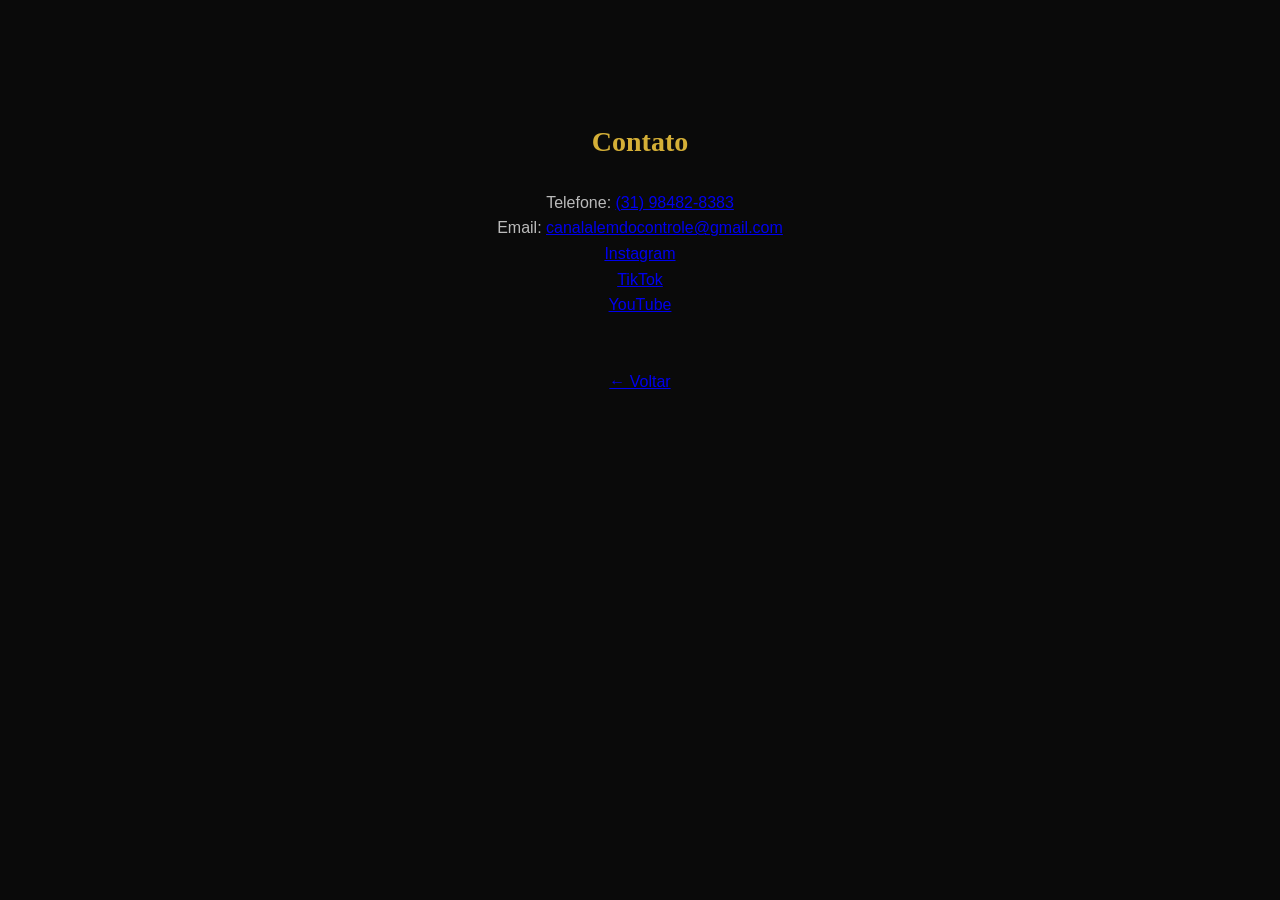
<file: contato.html>
<!DOCTYPE html>
<html lang="pt-BR">
<head>
    <meta charset="UTF-8">
    <meta name="viewport" content="width=device-width, initial-scale=1.0">
    <title>Contato - Além do Controle</title>
    <link rel="stylesheet" href="css/style.css">
</head>

<body>

<section class="section">
    <div class="container">
        <h2>Contato</h2>

        <p>Telefone: 
            <a href="tel:+5531984828383">(31) 98482-8383</a>
        </p>

        <p>Email: 
            <a href="mailto:canalalemdocontrole@gmail.com">
                canalalemdocontrole@gmail.com
            </a>
        </p>

        <p>
            <a href="https://www.instagram.com/icarodriews/" target="_blank">
                Instagram
            </a>
        </p>

        <p>
            <a href="https://www.tiktok.com/@canalalemdocontrole?_r=1&_t=ZS-948TdZEePg4" target="_blank">
                TikTok
            </a>
        </p>

        <p>
            <a href="https://www.youtube.com/@CanalAlemdoControle" target="_blank">
                YouTube
            </a>
        </p>

        <br><br>
        <p><a href="index.html">← Voltar</a></p>

    </div>
</section>

</body>
</html>
</file>
<file: css/style.css>
/* ===================================
   ALÉM DO CONTROLE - EGYPTIAN THEME
   Created by Ícaro Driews
   =================================== */

/* Reset & Base Styles */
* {
    margin: 0;
    padding: 0;
    box-sizing: border-box;
}

:root {
    /* Egyptian Color Palette */
    --gold: #d4af37;
    --dark-gold: #b8941f;
    --black: #0a0a0a;
    --dark-gray: #1a1a1a;
    --medium-gray: #2a2a2a;
    --light-gray: #3a3a3a;
    --white: #ffffff;
    --off-white: #f5f5f5;
    --accent-blue: #1e3a5f;
    --accent-teal: #2d7a7a;
    
    /* Fonts */
    --font-title: 'Cinzel', serif;
    --font-body: 'Philosopher', sans-serif;
    
    /* Spacing */
    --spacing-xs: 0.5rem;
    --spacing-sm: 1rem;
    --spacing-md: 2rem;
    --spacing-lg: 4rem;
    --spacing-xl: 6rem;
    
    /* Transitions */
    --transition: all 0.3s ease;
}

body {
    font-family: var(--font-body);
    background: var(--black);
    color: var(--off-white);
    line-height: 1.6;
    overflow-x: hidden;
}

.container {
    max-width: 1200px;
    margin: 0 auto;
    padding: 0 var(--spacing-md);
}

/* ===================================
   HEADER & NAVIGATION
   =================================== */

#header {
    position: fixed;
    top: 0;
    left: 0;
    width: 100%;
    background: rgba(10, 10, 10, 0.95);
    backdrop-filter: blur(10px);
    border-bottom: 2px solid var(--gold);
    z-index: 1000;
    box-shadow: 0 4px 20px rgba(212, 175, 55, 0.3);
}

.navbar {
    padding: 1rem 0;
}

.navbar .container {
    display: flex;
    justify-content: space-between;
    align-items: center;
}

.logo-container {
    display: flex;
    align-items: center;
    gap: 1rem;
}

.logo-symbol svg {
    filter: drop-shadow(0 0 10px rgba(212, 175, 55, 0.5));
    transition: var(--transition);
}

.logo-symbol:hover svg {
    filter: drop-shadow(0 0 20px rgba(212, 175, 55, 0.8));
    transform: scale(1.1);
}

.logo-text h1 {
    font-family: var(--font-title);
    font-size: 1.5rem;
    color: var(--gold);
    letter-spacing: 3px;
    text-shadow: 0 0 20px rgba(212, 175, 55, 0.5);
}

.nav-menu {
    display: flex;
    list-style: none;
    gap: 2rem;
    align-items: center;
}

.nav-menu a {
    color: var(--off-white);
    text-decoration: none;
    font-weight: 500;
    text-transform: uppercase;
    letter-spacing: 1px;
    font-size: 0.9rem;
    transition: var(--transition);
    position: relative;
    padding: 0.5rem 0;
}

.nav-menu a::after {
    content: '';
    position: absolute;
    bottom: 0;
    left: 0;
    width: 0;
    height: 2px;
    background: var(--gold);
    transition: var(--transition);
}

.nav-menu a:hover {
    color: var(--gold);
}

.nav-menu a:hover::after {
    width: 100%;
}

.cart-icon {
    position: relative;
    font-size: 1.2rem;
}

.cart-count {
    position: absolute;
    top: -8px;
    right: -10px;
    background: var(--gold);
    color: var(--black);
    border-radius: 50%;
    width: 20px;
    height: 20px;
    display: flex;
    align-items: center;
    justify-content: center;
    font-size: 0.7rem;
    font-weight: bold;
}

.menu-toggle {
    display: none;
    flex-direction: column;
    gap: 5px;
    background: none;
    border: none;
    cursor: pointer;
}

.menu-toggle span {
    width: 25px;
    height: 3px;
    background: var(--gold);
    transition: var(--transition);
}

/* ===================================
   HERO SECTION
   =================================== */

.hero {
    position: relative;
    min-height: 100vh;
    display: flex;
    align-items: center;
    justify-content: center;
    text-align: center;
    background: linear-gradient(135deg, #0a0a0a 0%, #1a1a1a 50%, #0a0a0a 100%);
    overflow: hidden;
    margin-top: 80px;
}

.hero-overlay {
    position: absolute;
    top: 0;
    left: 0;
    width: 100%;
    height: 100%;
    background: 
        radial-gradient(circle at 20% 30%, rgba(212, 175, 55, 0.1) 0%, transparent 50%),
        radial-gradient(circle at 80% 70%, rgba(30, 58, 95, 0.1) 0%, transparent 50%);
}

.hero-content {
    position: relative;
    z-index: 2;
    max-width: 800px;
    padding: var(--spacing-md);
}

.hero-logo svg {
    width: 120px;
    height: 144px;
    margin-bottom: var(--spacing-md);
    filter: drop-shadow(0 0 30px rgba(212, 175, 55, 0.6));
    animation: float 3s ease-in-out infinite;
}

@keyframes float {
    0%, 100% { transform: translateY(0); }
    50% { transform: translateY(-20px); }
}

.hero-title {
    font-family: var(--font-title);
    font-size: 4rem;
    color: var(--gold);
    letter-spacing: 8px;
    margin-bottom: var(--spacing-sm);
    text-shadow: 0 0 30px rgba(212, 175, 55, 0.5);
    animation: glow 2s ease-in-out infinite alternate;
}

@keyframes glow {
    from { text-shadow: 0 0 20px rgba(212, 175, 55, 0.5); }
    to { text-shadow: 0 0 40px rgba(212, 175, 55, 0.8), 0 0 60px rgba(212, 175, 55, 0.4); }
}

.hero-subtitle {
    font-size: 1.5rem;
    color: var(--gold);
    margin-bottom: var(--spacing-md);
    font-style: italic;
}

.hero-description {
    font-size: 1.1rem;
    color: var(--off-white);
    margin-bottom: var(--spacing-lg);
    line-height: 1.8;
}

.btn-primary {
    display: inline-block;
    padding: 1rem 3rem;
    background: var(--gold);
    color: var(--black);
    text-decoration: none;
    font-weight: bold;
    text-transform: uppercase;
    letter-spacing: 2px;
    border: 2px solid var(--gold);
    transition: var(--transition);
    position: relative;
    overflow: hidden;
}

.btn-primary::before {
    content: '';
    position: absolute;
    top: 50%;
    left: 50%;
    width: 0;
    height: 0;
    background: var(--white);
    transform: translate(-50%, -50%);
    transition: width 0.5s, height 0.5s;
    z-index: -1;
}

.btn-primary:hover::before {
    width: 100%;
    height: 100%;
}

.btn-primary:hover {
    color: var(--black);
    box-shadow: 0 0 30px rgba(212, 175, 55, 0.6);
}

.hero-decorations {
    position: absolute;
    top: 0;
    left: 0;
    width: 100%;
    height: 100%;
    pointer-events: none;
}

.hieroglyph {
    position: absolute;
    font-size: 4rem;
    color: var(--gold);
    opacity: 0.1;
    animation: rotate 20s linear infinite;
}

.hieroglyph:nth-child(1) {
    top: 10%;
    left: 10%;
    animation-delay: 0s;
}

.hieroglyph:nth-child(2) {
    top: 70%;
    right: 15%;
    animation-delay: -7s;
}

.hieroglyph:nth-child(3) {
    bottom: 15%;
    left: 20%;
    animation-delay: -14s;
}

@keyframes rotate {
    from { transform: rotate(0deg); }
    to { transform: rotate(360deg); }
}

/* ===================================
   SECTION COMMON STYLES
   =================================== */

section {
    padding: var(--spacing-xl) 0;
    position: relative;
}

section:nth-child(even) {
    background: var(--dark-gray);
}

.section-header {
    text-align: center;
    margin-bottom: var(--spacing-lg);
}

.section-icon {
    font-size: 3rem;
    color: var(--gold);
    display: block;
    margin-bottom: var(--spacing-sm);
}

.section-header h2 {
    font-family: var(--font-title);
    font-size: 3rem;
    color: var(--gold);
    letter-spacing: 4px;
    margin-bottom: var(--spacing-sm);
    text-shadow: 0 0 20px rgba(212, 175, 55, 0.3);
}

.divider-egypt {
    width: 200px;
    height: 3px;
    background: linear-gradient(90deg, transparent, var(--gold), transparent);
    margin: var(--spacing-md) auto;
    position: relative;
}

.divider-egypt::before,
.divider-egypt::after {
    content: '◆';
    position: absolute;
    top: 50%;
    transform: translateY(-50%);
    color: var(--gold);
    font-size: 1.5rem;
}

.divider-egypt::before {
    left: -30px;
}

.divider-egypt::after {
    right: -30px;
}

.section-description {
    font-size: 1.2rem;
    color: var(--off-white);
    opacity: 0.8;
}

/* ===================================
   SOBRE SECTION
   =================================== */

.sobre-content {
    display: grid;
    grid-template-columns: 2fr 1fr;
    gap: var(--spacing-lg);
    align-items: center;
}

.sobre-text {
    padding: var(--spacing-md);
}

.intro-text {
    font-size: 1.3rem;
    color: var(--gold);
    margin-bottom: var(--spacing-md);
    font-style: italic;
    line-height: 1.8;
}

.sobre-text h3 {
    color: var(--gold);
    font-family: var(--font-title);
    font-size: 1.5rem;
    margin-top: var(--spacing-md);
    margin-bottom: var(--spacing-sm);
    display: flex;
    align-items: center;
    gap: 0.5rem;
}

.sobre-text h3 i {
    font-size: 1.2rem;
}

.sobre-text p {
    margin-bottom: var(--spacing-md);
    line-height: 1.8;
}

.sobre-image {
    display: flex;
    justify-content: center;
}

.image-frame {
    background: var(--medium-gray);
    border: 3px solid var(--gold);
    padding: var(--spacing-lg);
    text-align: center;
    box-shadow: 0 10px 40px rgba(212, 175, 55, 0.2);
}

.image-frame i {
    font-size: 8rem;
    color: var(--gold);
    margin-bottom: var(--spacing-md);
}

.author-name {
    font-family: var(--font-title);
    font-size: 1.5rem;
    color: var(--gold);
    margin-bottom: var(--spacing-xs);
}

.author-title {
    color: var(--off-white);
    font-style: italic;
}

/* ===================================
   BLOG SECTION
   =================================== */

.blog-filters {
    display: flex;
    justify-content: center;
    gap: 1rem;
    margin-bottom: var(--spacing-lg);
    flex-wrap: wrap;
}

.filter-btn {
    padding: 0.75rem 1.5rem;
    background: var(--medium-gray);
    color: var(--off-white);
    border: 2px solid var(--light-gray);
    cursor: pointer;
    font-family: var(--font-body);
    font-size: 0.9rem;
    text-transform: uppercase;
    letter-spacing: 1px;
    transition: var(--transition);
}

.filter-btn:hover,
.filter-btn.active {
    background: var(--gold);
    color: var(--black);
    border-color: var(--gold);
}

.blog-grid {
    display: grid;
    grid-template-columns: repeat(auto-fill, minmax(350px, 1fr));
    gap: var(--spacing-md);
}

.blog-card {
    background: var(--medium-gray);
    border: 2px solid var(--light-gray);
    overflow: hidden;
    transition: var(--transition);
    cursor: pointer;
}

.blog-card:hover {
    border-color: var(--gold);
    transform: translateY(-10px);
    box-shadow: 0 20px 40px rgba(212, 175, 55, 0.2);
}

.blog-card-image {
    width: 100%;
    height: 200px;
    background: var(--light-gray);
    display: flex;
    align-items: center;
    justify-content: center;
    font-size: 4rem;
    color: var(--gold);
}

.blog-card-content {
    padding: var(--spacing-md);
}

.blog-card-category {
    display: inline-block;
    padding: 0.25rem 0.75rem;
    background: var(--gold);
    color: var(--black);
    font-size: 0.75rem;
    text-transform: uppercase;
    letter-spacing: 1px;
    font-weight: bold;
    margin-bottom: var(--spacing-sm);
}

.blog-card-title {
    font-family: var(--font-title);
    font-size: 1.5rem;
    color: var(--gold);
    margin-bottom: var(--spacing-sm);
}

.blog-card-excerpt {
    color: var(--off-white);
    line-height: 1.6;
    margin-bottom: var(--spacing-sm);
}

.blog-card-meta {
    display: flex;
    justify-content: space-between;
    color: var(--gold);
    font-size: 0.9rem;
    opacity: 0.7;
}

/* ===================================
   E-BOOKS SECTIONS
   =================================== */

.ebooks-grid {
    display: grid;
    grid-template-columns: repeat(auto-fill, minmax(280px, 1fr));
    gap: var(--spacing-md);
}

.ebook-card {
    background: var(--medium-gray);
    border: 2px solid var(--light-gray);
    padding: var(--spacing-md);
    text-align: center;
    transition: var(--transition);
}

.ebook-card:hover {
    border-color: var(--gold);
    transform: translateY(-10px);
    box-shadow: 0 20px 40px rgba(212, 175, 55, 0.2);
}

.ebook-cover {
    width: 100%;
    height: 350px;
    background: var(--light-gray);
    display: flex;
    align-items: center;
    justify-content: center;
    margin-bottom: var(--spacing-md);
    border: 1px solid var(--gold);
}

.ebook-cover i {
    font-size: 5rem;
    color: var(--gold);
}

.ebook-title {
    font-family: var(--font-title);
    font-size: 1.3rem;
    color: var(--gold);
    margin-bottom: var(--spacing-sm);
}

.ebook-description {
    color: var(--off-white);
    margin-bottom: var(--spacing-md);
    font-size: 0.9rem;
    line-height: 1.6;
}

.ebook-price {
    font-size: 1.8rem;
    color: var(--gold);
    font-weight: bold;
    margin-bottom: var(--spacing-md);
}

.btn-download,
.btn-buy {
    width: 100%;
    padding: 0.75rem;
    background: var(--gold);
    color: var(--black);
    border: none;
    cursor: pointer;
    font-weight: bold;
    text-transform: uppercase;
    letter-spacing: 1px;
    transition: var(--transition);
}

.btn-download:hover,
.btn-buy:hover {
    background: var(--dark-gold);
    box-shadow: 0 5px 20px rgba(212, 175, 55, 0.4);
}

/* ===================================
   LOJA SECTION
   =================================== */

.shop-filters {
    display: flex;
    justify-content: center;
    gap: 1rem;
    margin-bottom: var(--spacing-lg);
    flex-wrap: wrap;
}

.products-grid {
    display: grid;
    grid-template-columns: repeat(auto-fill, minmax(280px, 1fr));
    gap: var(--spacing-md);
}

.product-card {
    background: var(--medium-gray);
    border: 2px solid var(--light-gray);
    overflow: hidden;
    transition: var(--transition);
}

.product-card:hover {
    border-color: var(--gold);
    transform: translateY(-10px);
    box-shadow: 0 20px 40px rgba(212, 175, 55, 0.2);
}

.product-image {
    width: 100%;
    height: 300px;
    background: var(--light-gray);
    display: flex;
    align-items: center;
    justify-content: center;
    font-size: 5rem;
    color: var(--gold);
    position: relative;
    overflow: hidden;
}

.product-badge {
    position: absolute;
    top: 10px;
    right: 10px;
    background: var(--gold);
    color: var(--black);
    padding: 0.25rem 0.75rem;
    font-size: 0.75rem;
    font-weight: bold;
    text-transform: uppercase;
}

.product-info {
    padding: var(--spacing-md);
}

.product-category {
    color: var(--gold);
    font-size: 0.85rem;
    text-transform: uppercase;
    letter-spacing: 1px;
    margin-bottom: var(--spacing-xs);
}

.product-name {
    font-family: var(--font-title);
    font-size: 1.3rem;
    color: var(--off-white);
    margin-bottom: var(--spacing-sm);
}

.product-description {
    color: var(--off-white);
    font-size: 0.9rem;
    margin-bottom: var(--spacing-md);
    opacity: 0.8;
}

.product-footer {
    display: flex;
    justify-content: space-between;
    align-items: center;
}

.product-price {
    font-size: 1.5rem;
    color: var(--gold);
    font-weight: bold;
}

.btn-add-cart {
    padding: 0.75rem 1.5rem;
    background: var(--gold);
    color: var(--black);
    border: none;
    cursor: pointer;
    font-weight: bold;
    text-transform: uppercase;
    transition: var(--transition);
}

.btn-add-cart:hover {
    background: var(--dark-gold);
    box-shadow: 0 5px 20px rgba(212, 175, 55, 0.4);
}

/* ===================================
   MODALS
   =================================== */

.modal,
.modal-cart {
    position: fixed;
    top: 0;
    left: 0;
    width: 100%;
    height: 100%;
    background: rgba(0, 0, 0, 0.9);
    z-index: 2000;
    display: flex;
    align-items: center;
    justify-content: center;
    padding: var(--spacing-md);
}

.modal-content {
    background: var(--dark-gray);
    border: 2px solid var(--gold);
    padding: var(--spacing-lg);
    max-width: 500px;
    width: 100%;
    position: relative;
    max-height: 90vh;
    overflow-y: auto;
}

.modal-large {
    max-width: 900px;
}

.close-modal,
.close-cart {
    position: absolute;
    top: 10px;
    right: 20px;
    font-size: 2rem;
    color: var(--gold);
    cursor: pointer;
    background: none;
    border: none;
    transition: var(--transition);
}

.close-modal:hover,
.close-cart:hover {
    color: var(--white);
    transform: scale(1.2);
}

.modal-content h2 {
    font-family: var(--font-title);
    color: var(--gold);
    margin-bottom: var(--spacing-md);
    font-size: 2rem;
}

.modal-description {
    color: var(--off-white);
    margin-bottom: var(--spacing-md);
}

.form-group {
    margin-bottom: var(--spacing-md);
}

.form-group label {
    display: block;
    color: var(--gold);
    margin-bottom: var(--spacing-xs);
    font-weight: bold;
}

.form-group label i {
    margin-right: 0.5rem;
}

.form-group input,
.form-group textarea {
    width: 100%;
    padding: 0.75rem;
    background: var(--medium-gray);
    border: 1px solid var(--light-gray);
    color: var(--off-white);
    font-family: var(--font-body);
    transition: var(--transition);
}

.form-group input:focus,
.form-group textarea:focus {
    outline: none;
    border-color: var(--gold);
    box-shadow: 0 0 10px rgba(212, 175, 55, 0.3);
}

.btn-submit {
    width: 100%;
    padding: 1rem;
    background: var(--gold);
    color: var(--black);
    border: none;
    cursor: pointer;
    font-weight: bold;
    text-transform: uppercase;
    letter-spacing: 2px;
    font-size: 1rem;
    transition: var(--transition);
}

.btn-submit:hover {
    background: var(--dark-gold);
    box-shadow: 0 5px 20px rgba(212, 175, 55, 0.4);
}

.btn-submit i {
    margin-right: 0.5rem;
}

/* ===================================
   CART MODAL
   =================================== */

.modal-cart-content {
    background: var(--dark-gray);
    border: 2px solid var(--gold);
    max-width: 600px;
    width: 100%;
    max-height: 90vh;
    display: flex;
    flex-direction: column;
}

.modal-cart-header {
    padding: var(--spacing-md);
    border-bottom: 1px solid var(--gold);
    display: flex;
    justify-content: space-between;
    align-items: center;
}

.modal-cart-header h2 {
    font-family: var(--font-title);
    color: var(--gold);
    font-size: 1.8rem;
}

.cart-items {
    flex: 1;
    overflow-y: auto;
    padding: var(--spacing-md);
}

.cart-item {
    display: flex;
    gap: var(--spacing-md);
    padding: var(--spacing-md);
    background: var(--medium-gray);
    margin-bottom: var(--spacing-md);
    border: 1px solid var(--light-gray);
}

.cart-item-image {
    width: 80px;
    height: 80px;
    background: var(--light-gray);
    display: flex;
    align-items: center;
    justify-content: center;
    color: var(--gold);
    font-size: 2rem;
}

.cart-item-info {
    flex: 1;
}

.cart-item-name {
    color: var(--gold);
    font-weight: bold;
    margin-bottom: var(--spacing-xs);
}

.cart-item-price {
    color: var(--off-white);
    margin-bottom: var(--spacing-xs);
}

.cart-item-quantity {
    display: flex;
    align-items: center;
    gap: 0.5rem;
}

.qty-btn {
    background: var(--gold);
    color: var(--black);
    border: none;
    width: 25px;
    height: 25px;
    cursor: pointer;
    font-weight: bold;
    transition: var(--transition);
}

.qty-btn:hover {
    background: var(--dark-gold);
}

.cart-item-remove {
    background: #c41e3a;
    color: var(--white);
    border: none;
    padding: 0.5rem 1rem;
    cursor: pointer;
    text-transform: uppercase;
    font-size: 0.75rem;
    transition: var(--transition);
}

.cart-item-remove:hover {
    background: #a01828;
}

.cart-summary {
    padding: var(--spacing-md);
    border-top: 1px solid var(--gold);
}

.cart-total {
    display: flex;
    justify-content: space-between;
    font-size: 1.5rem;
    color: var(--gold);
    font-weight: bold;
    margin-bottom: var(--spacing-md);
}

.btn-checkout {
    width: 100%;
    padding: 1rem;
    background: var(--gold);
    color: var(--black);
    border: none;
    cursor: pointer;
    font-weight: bold;
    text-transform: uppercase;
    letter-spacing: 2px;
    font-size: 1rem;
    transition: var(--transition);
}

.btn-checkout:hover {
    background: var(--dark-gold);
    box-shadow: 0 5px 20px rgba(212, 175, 55, 0.4);
}

.empty-cart {
    text-align: center;
    padding: var(--spacing-lg);
    color: var(--off-white);
}

.empty-cart i {
    font-size: 4rem;
    color: var(--gold);
    margin-bottom: var(--spacing-md);
}

/* ===================================
   CHECKOUT MODAL
   =================================== */

.checkout-container {
    display: grid;
    grid-template-columns: 1fr 1fr;
    gap: var(--spacing-lg);
}

.checkout-left h3,
.checkout-right h3 {
    font-family: var(--font-title);
    color: var(--gold);
    margin-bottom: var(--spacing-md);
    font-size: 1.5rem;
}

.checkout-item {
    display: flex;
    justify-content: space-between;
    padding: var(--spacing-sm);
    background: var(--medium-gray);
    margin-bottom: var(--spacing-sm);
    border: 1px solid var(--light-gray);
}

.checkout-item-name {
    color: var(--off-white);
}

.checkout-item-price {
    color: var(--gold);
    font-weight: bold;
}

.checkout-total {
    display: flex;
    justify-content: space-between;
    padding: var(--spacing-md);
    background: var(--light-gray);
    margin-top: var(--spacing-md);
    font-size: 1.3rem;
    color: var(--gold);
}

.payment-methods {
    display: grid;
    grid-template-columns: 1fr 1fr;
    gap: var(--spacing-sm);
    margin-bottom: var(--spacing-md);
}

.payment-method {
    padding: var(--spacing-md);
    background: var(--medium-gray);
    border: 2px solid var(--light-gray);
    cursor: pointer;
    display: flex;
    flex-direction: column;
    align-items: center;
    gap: 0.5rem;
    transition: var(--transition);
    color: var(--off-white);
}

.payment-method:hover,
.payment-method.active {
    border-color: var(--gold);
    background: var(--light-gray);
}

.payment-method i {
    font-size: 2rem;
    color: var(--gold);
}

.form-row {
    display: grid;
    grid-template-columns: 2fr 1fr;
    gap: var(--spacing-sm);
}

.pix-info {
    text-align: center;
}

.pix-qrcode {
    width: 200px;
    height: 200px;
    margin: var(--spacing-md) auto;
    background: var(--white);
    display: flex;
    align-items: center;
    justify-content: center;
    border: 2px solid var(--gold);
}

.pix-qrcode i {
    font-size: 8rem;
    color: var(--black);
}

.pix-instructions {
    color: var(--off-white);
    margin-bottom: var(--spacing-md);
}

.pix-code {
    display: flex;
    gap: var(--spacing-sm);
    margin-bottom: var(--spacing-md);
}

.pix-code input {
    flex: 1;
    padding: 0.75rem;
    background: var(--medium-gray);
    border: 1px solid var(--light-gray);
    color: var(--off-white);
}

.btn-copy {
    padding: 0.75rem 1.5rem;
    background: var(--gold);
    color: var(--black);
    border: none;
    cursor: pointer;
    font-weight: bold;
    transition: var(--transition);
}

.btn-copy:hover {
    background: var(--dark-gold);
}

.pix-note {
    color: var(--gold);
    font-size: 0.9rem;
    font-style: italic;
}

/* ===================================
   FOOTER
   =================================== */

.footer {
    background: var(--black);
    border-top: 2px solid var(--gold);
    padding: var(--spacing-lg) 0 var(--spacing-md);
}

.footer-content {
    display: grid;
    grid-template-columns: repeat(3, 1fr);
    gap: var(--spacing-lg);
    margin-bottom: var(--spacing-lg);
}

.footer-logo {
    text-align: center;
}

.footer-logo svg {
    margin-bottom: var(--spacing-sm);
    filter: drop-shadow(0 0 10px rgba(212, 175, 55, 0.4));
}

.footer-logo h3 {
    font-family: var(--font-title);
    color: var(--gold);
    letter-spacing: 3px;
    font-size: 1.2rem;
}

.footer-social {
    text-align: center;
}

.footer-social h4 {
    font-family: var(--font-title);
    color: var(--gold);
    margin-bottom: var(--spacing-md);
    font-size: 1.3rem;
}

.social-links {
    display: flex;
    justify-content: center;
    gap: var(--spacing-md);
}

.social-links a {
    width: 50px;
    height: 50px;
    background: var(--medium-gray);
    border: 2px solid var(--gold);
    display: flex;
    align-items: center;
    justify-content: center;
    color: var(--gold);
    font-size: 1.5rem;
    transition: var(--transition);
}

.social-links a:hover {
    background: var(--gold);
    color: var(--black);
    transform: scale(1.1);
    box-shadow: 0 5px 20px rgba(212, 175, 55, 0.4);
}

.footer-info {
    text-align: center;
}

.footer-info p {
    color: var(--off-white);
    margin-bottom: var(--spacing-sm);
}

.footer-email {
    color: var(--gold);
}

.footer-email i {
    margin-right: 0.5rem;
}

.footer-bottom {
    text-align: center;
    padding-top: var(--spacing-md);
    border-top: 1px solid var(--light-gray);
    color: var(--off-white);
}

.footer-bottom strong {
    color: var(--gold);
}

/* ===================================
   RESPONSIVE DESIGN
   =================================== */

@media (max-width: 968px) {
    .hero-title {
        font-size: 2.5rem;
        letter-spacing: 4px;
    }
    
    .sobre-content {
        grid-template-columns: 1fr;
    }
    
    .checkout-container {
        grid-template-columns: 1fr;
    }
    
    .footer-content {
        grid-template-columns: 1fr;
        text-align: center;
    }
}

@media (max-width: 768px) {
    .menu-toggle {
        display: flex;
    }
    
    .nav-menu {
        position: fixed;
        top: 80px;
        left: -100%;
        width: 100%;
        height: calc(100vh - 80px);
        background: rgba(10, 10, 10, 0.98);
        flex-direction: column;
        justify-content: flex-start;
        padding: var(--spacing-lg);
        transition: var(--transition);
    }
    
    .nav-menu.active {
        left: 0;
    }
    
    .section-header h2 {
        font-size: 2rem;
    }
    
    .blog-grid,
    .ebooks-grid,
    .products-grid {
        grid-template-columns: 1fr;
    }
    
    .payment-methods {
        grid-template-columns: 1fr;
    }
}

/* ===================================
   ANIMATIONS & UTILITIES
   =================================== */

.fade-in {
    animation: fadeIn 0.5s ease-in;
}

@keyframes fadeIn {
    from { opacity: 0; transform: translateY(20px); }
    to { opacity: 1; transform: translateY(0); }
}

.hidden {
    display: none !important;
}

/* Scrollbar Styling */
::-webkit-scrollbar {
    width: 10px;
}

::-webkit-scrollbar-track {
    background: var(--black);
}

::-webkit-scrollbar-thumb {
    background: var(--gold);
}

::-webkit-scrollbar-thumb:hover {
    background: var(--dark-gold);
}
.logo {
    max-width: 150px;
    height: auto;
}
.Logo img {
    height: 60px;
    width: auto;
}
.Logo img {
    max-height: 60px !important;
    height: 60px !important;
    width: auto !important;
    object-fit: contain !important;
    display: block;
}
.hero-clean {
    height: 100vh;
    display: flex;
    align-items: center;
    justify-content: center;
    text-align: center;
    background: radial-gradient(circle at center, #111 0%, #050505 70%);
    color: #d4af37;
    padding: 0 20px;
}

.hero-clean h2 {
    font-family: 'Cinzel', serif;
    font-size: clamp(28px, 4vw, 46px);
    margin-bottom: 20px;
    letter-spacing: 2px;
}

.hero-clean p {
    font-family: 'Philosopher', sans-serif;
    font-size: clamp(16px, 2vw, 20px);
    color: #aaa;
}
.section {
    padding: 100px 20px;
}

.section h2 {
    font-family: 'Cinzel', serif;
    font-size: 28px;
    margin-bottom: 25px;
    color: #d4af37;
    text-align: center;
}

.section p {
    max-width: 700px;
    margin: 0 auto;
    text-align: center;
    color: #bbb;
    line-height: 1.6;
}
.navbar {
    background: rgba(0,0,0,0.85);
    backdrop-filter: blur(6px);
    border-bottom: 1px solid rgba(212,175,55,0.2);
}

.nav-menu a {
    color: #ccc;
    text-decoration: none;
    font-size: 14px;
    letter-spacing: 1px;
    transition: 0.3s;
}

.nav-menu a:hover {
    color: #d4af37;
}
.section {
    opacity: 0;
    transform: translateY(30px);
    animation: fadeUp 0.8s ease forwards;
}

.section:nth-child(odd) {
    animation-delay: 0.2s;
}

@keyframes fadeUp {
    to {
        opacity: 1;
        transform: translateY(0);
    }
}
<section id="contato" class="section">
    <div class="container">
        <h2>Contato</h2>

        <p><i class="fas fa-phone"></i> Telefone: 
            <a href="tel:+5531984828383">(31) 98482-8383</a>
        </p>

        <p><i class="fas fa-envelope"></i> Email: 
            <a href="mailto:canalalemdocontrole@gmail.com">
                canalalemdocontrole@gmail.com
            </a>
        </p>

        <p>
            <a href="https://www.instagram.com/icarodriews/" target="_blank">
                <i class="fab fa-instagram"></i> Instagram
            </a>
        </p>

        <p>
            <a href="https://www.tiktok.com/@canalalemdocontrole?_r=1&_t=ZS-948TdZEePg4" target="_blank">
                <i class="fab fa-tiktok"></i> TikTok
            </a>
        </p>

        <p>
            <a href="https://www.youtube.com/@CanalAlemdoControle" target="_blank">
                <i class="fab fa-youtube"></i> YouTube
            </a>
        </p>

    </div>
</section>
#contato a {
    color: #d4af37;
    text-decoration: none;
    transition: 0.3s;
}

#contato a:hover {
    color: #fff;
}
.container {
    max-width: 900px;
    margin: 0 auto;
    padding: 0 20px;
}
.section {
    padding: 120px 20px;
}
html {
    scroll-behavior: smooth;
}
.navbar {
    position: fixed;
    top: 0;
    width: 100%;
    z-index: 999;
}
.hero-clean {
    padding-top: 80px;
}
<a href="#contato">Contato</a>
<a href="#loja">Loja</a>
<a href="#ebooks">E-books</a>
<section id="contato">
<section id="loja">
<section id="ebooks">
max-width: 760px;
.Logo img {
    animation: glowPulse 3s ease-in-out infinite;
    filter: drop-shadow(0 0 6px rgba(212,175,55,0.6));
}

@keyframes glowPulse {
    0% { filter: drop-shadow(0 0 4px rgba(212,175,55,0.4)); }
    50% { filter: drop-shadow(0 0 12px rgba(212,175,55,0.9)); }
    100% { filter: drop-shadow(0 0 4px rgba(212,175,55,0.4)); }
}
.hero-clean::before {
    content: "";
    position: absolute;
    inset: 0;
    background-image: radial-gradient(rgba(212,175,55,0.15) 1px, transparent 1px);
    background-size: 120px 120px;
    animation: particlesMove 40s linear infinite;
    pointer-events: none;
}

@keyframes particlesMove {
    from { transform: translateY(0); }
    to { transform: translateY(-120px); }
}
position: relative;
overflow: hidden;
<a href="contato.html">Contato</a>
body {
    background: red !important;
}
.Logo img {
    max-height: 60px !important;
    animation: glowPulse 2.5s ease-in-out infinite !important;
    filter: drop-shadow(0 0 10px gold) !important;
}

@keyframes glowPulse {
    0% { filter: drop-shadow(0 0 5px gold); }
    50% { filter: drop-shadow(0 0 20px gold); }
    100% { filter: drop-shadow(0 0 5px gold); }
}
.hero-clean {
    position: relative;
    overflow: hidden;
}

.hero-clean::before {
    content: "";
    position: absolute;
    inset: 0;
    background-image: radial-gradient(rgba(255,215,0,0.25) 1px, transparent 1px);
    background-size: 100px 100px;
    animation: particlesMove 60s linear infinite;
}

@keyframes particlesMove {
    from { transform: translateY(0); }
    to { transform: translateY(-100px); }
}
/* Página de Contato */

body.contact-page {
   <body class="contact-page">
    background: #ffffff;
    color: #000000;
}

body.contact-page h1,
body.contact-page h2,
body.contact-page h3,
body.contact-page p,
body.contact-page span,
body.contact-page li {
    color: #000000;
}

body.contact-page a {
    color: #1a73e8; /* azul agradável */
    text-decoration: none;
}

body.contact-page a:hover {
    text-decoration: underline;
}
</file>
